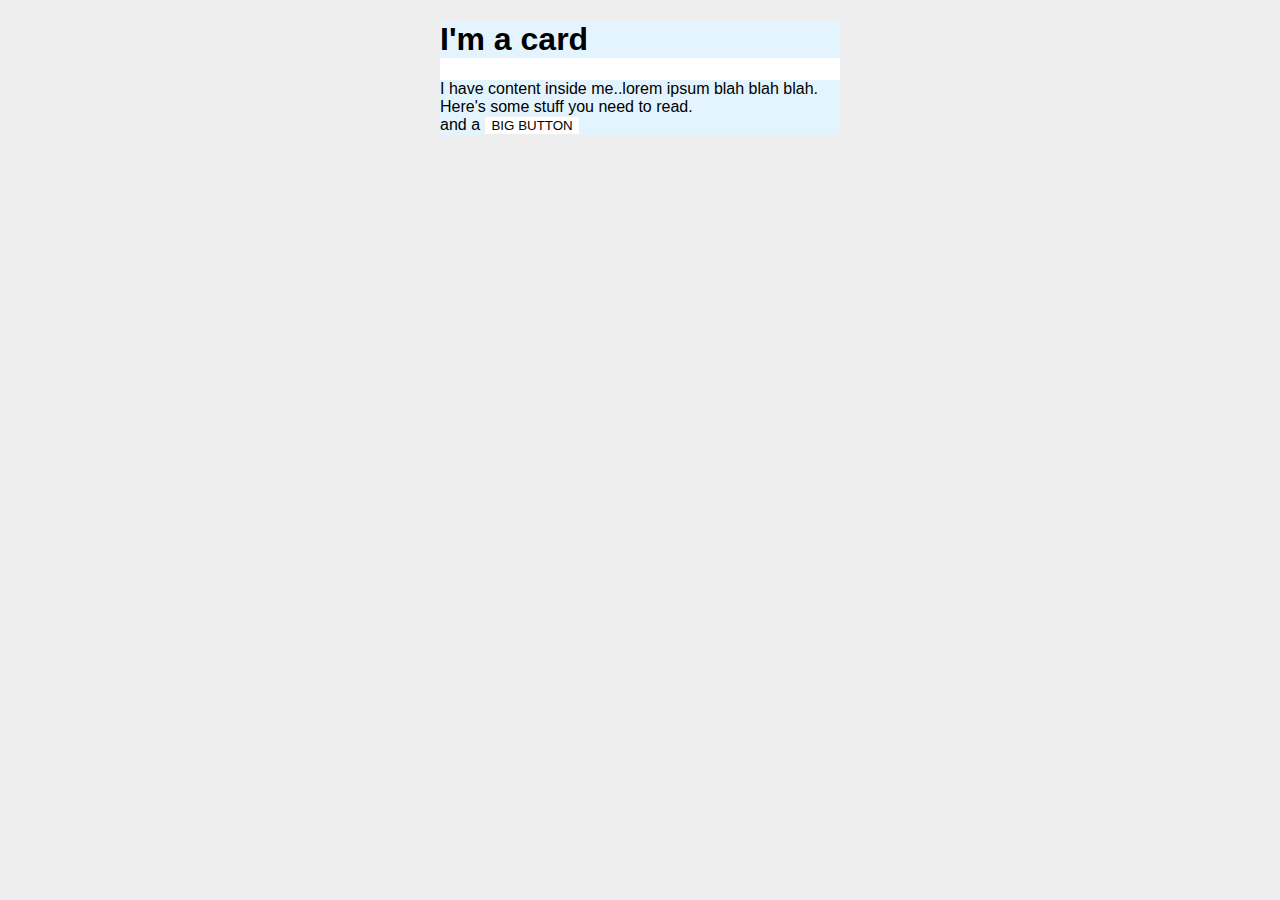
<file: margin-and-padding-2/index.html>
<!DOCTYPE html>
<html lang="en">
<head>
  <meta charset="UTF-8">
  <meta http-equiv="X-UA-Compatible" content="IE=edge">
  <meta name="viewport" content="width=device-width, initial-scale=1.0">
  <title>Margin and Padding exercise 2</title>
  <style>
    body {
      background: #eee;
      font-family: sans-serif;
    }

    .card {
      width: 400px;
      background: #fff;
      margin: 16px auto;
    }

    .title {
      background: #e3f4ff;
    }

    .content {
      background: #e3f4ff;
    }

    .button {
      background: #e3f4ff;
    }

    button {
      background: white;
      border: 1px solid #eee;
    }
  </style>
</head>
<body>
  <div class="card">
    <h1 class="title">I'm a card</h1>
    <div class="content">I have content inside me..lorem ipsum blah blah blah. Here's some stuff you need to read.</div>
    <div class="button">and a <button>BIG BUTTON</button></div>
  </div
</body>
</html>
</file>
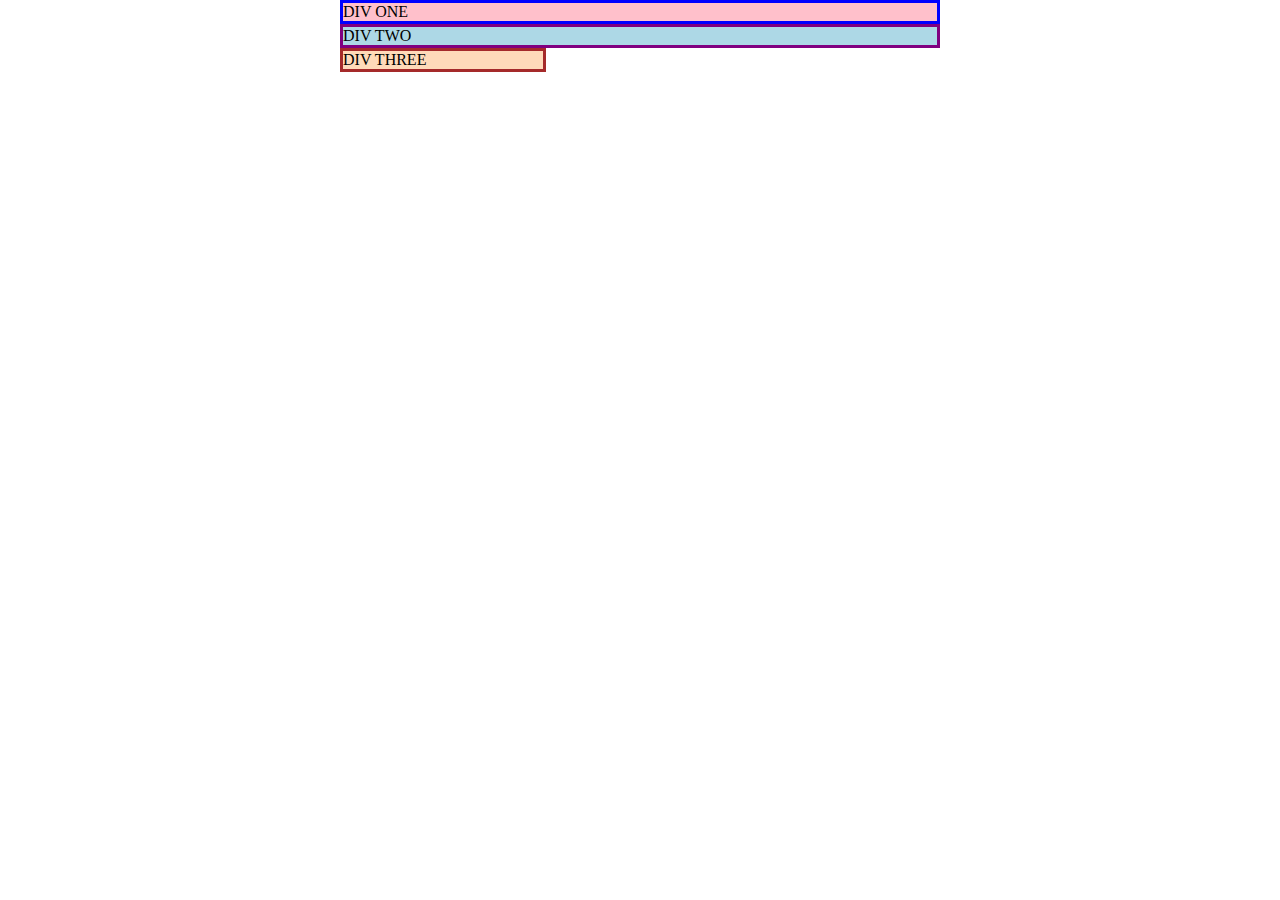
<file: margin-and-padding/index.html>
<!DOCTYPE html>
<html lang="en">
<head>
  <meta charset="UTF-8">
  <meta http-equiv="X-UA-Compatible" content="IE=edge">
  <meta name="viewport" content="width=device-width, initial-scale=1.0">
  <title>Margin and Padding exercise</title>
  <style>
    body {
      max-width: 600px;
      margin: 0 auto;
    }

    .one {
      background: pink;
      border: 3px solid blue;
      /* CHANGE ME */
      padding: 0px;
      margin: 0px;
    }

    .two {
      background: lightblue;
      border: 3px solid purple;
      /* CHANGE ME */
      margin-bottom: 0px;
    }

    .three {
      background: peachpuff;
      border: 3px solid brown;
      width: 200px;
      /* CHANGE ME */
      padding: 0px;
      margin-left: 0px;
    }
  </style>
</head>
<body>
  <div class="one">
    DIV ONE
  </div>
  <div class="two">
    DIV TWO
  </div>
  <div class="three">
    DIV THREE
  </div 
</body>
</html>
</file>
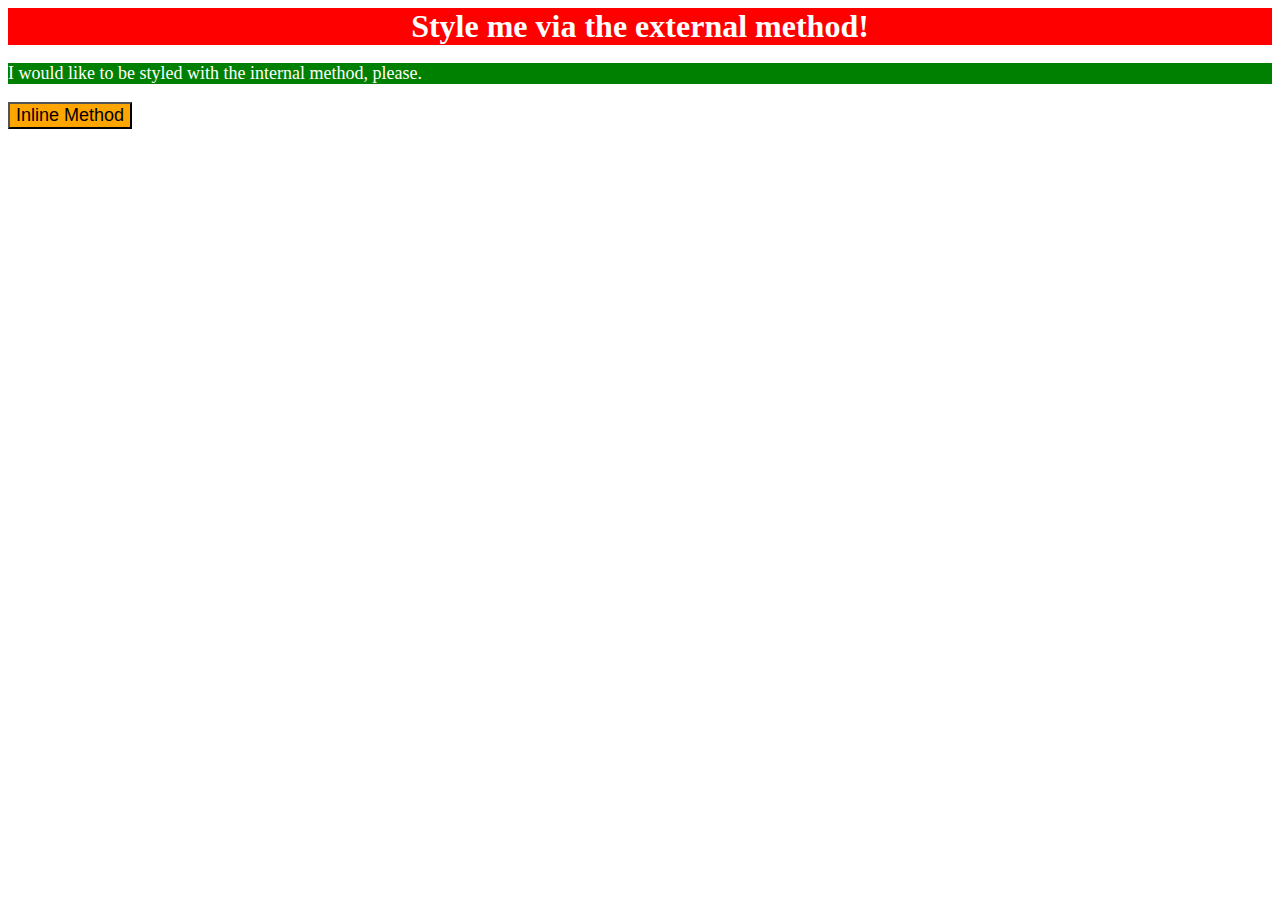
<file: intro-to-css/01-css-methods/index.html>
<!DOCTYPE html>
<html lang="en">
  <head>
    <meta charset="UTF-8">
    <meta http-equiv="X-UA-Compatible" content="IE=edge">
    <meta name="viewport" content="width=device-width, initial-scale=1.0">
    <link rel="stylesheet" href="style.css">
    <title>Methods for Adding CSS</title>
  </head>
  <body>
    <div>Style me via the external method!</div>
    <style>
      p {
        background-color: green;
        font-size: 18px;
        color: white;
      }
    </style>
    <p>I would like to be styled with the internal method, please.</p>
    <button style="background-color: orange; font-size: 18px;">Inline Method</button>
  </body>
</html>
</file>
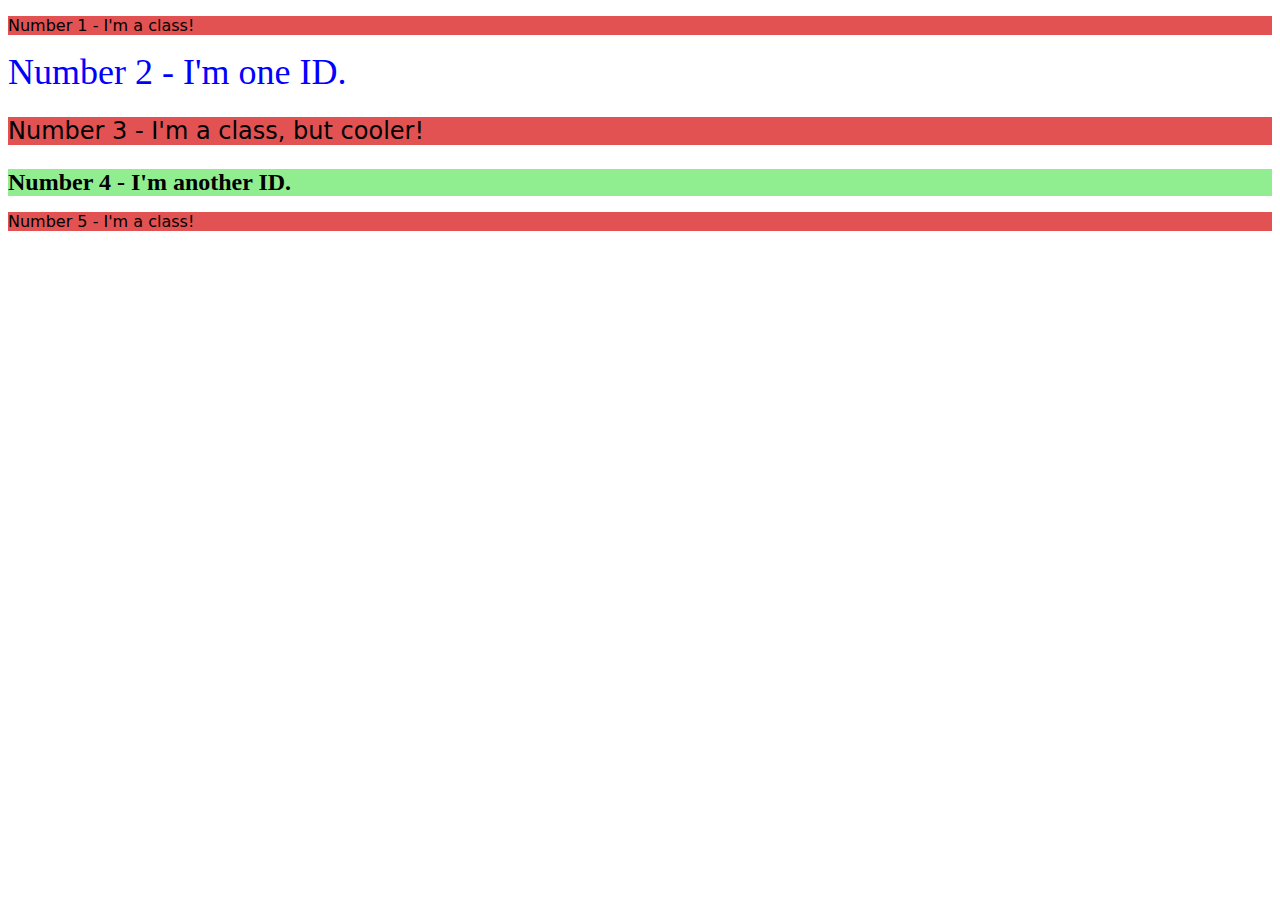
<file: intro-to-css/02-class-id-selectors/index.html>
<!DOCTYPE html>
<html lang="en">
  <head>
    <meta charset="UTF-8">
    <meta http-equiv="X-UA-Compatible" content="IE=edge">
    <meta name="viewport" content="width=device-width, initial-scale=1.0">
    <title>Class and ID Selectors</title>
    <link rel="stylesheet" href="style.css">
  </head>
  <body>
    <p class="oddNumber" id="element1">Number 1 - I'm a class!</p>
    <div id="element2">Number 2 - I'm one ID.</div>
    <p class="oddNumber" id="element3">Number 3 - I'm a class, but cooler!</p>
    <div id="element4">Number 4 - I'm another ID.</div>
    <p class="oddNumber" id="element5">Number 5 - I'm a class!</p>
  </body>
</html>
</file>
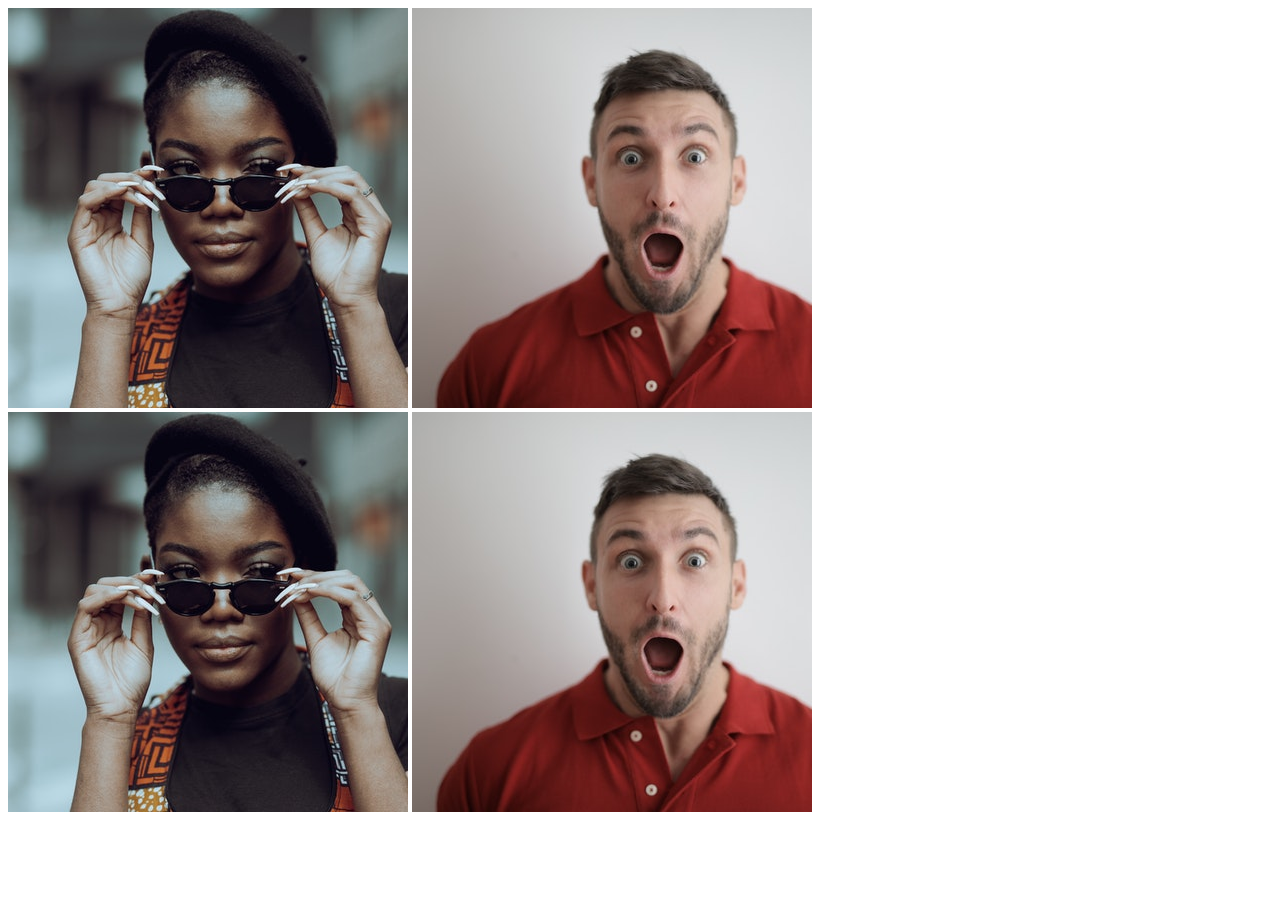
<file: intro-to-css/04-chaining-selectors/index.html>
<!DOCTYPE html>
<html lang="en">
  <head>
    <meta charset="UTF-8">
    <meta http-equiv="X-UA-Compatible" content="IE=edge">
    <meta name="viewport" content="width=device-width, initial-scale=1.0">
    <title>Chaining Selectors</title>
    <link rel="stylesheet" href="style.css">
  </head>
  <body>
    <!-- Check image source path. Review Foundations lesson - Links and Images -->
    <!-- Use the classes BELOW this line -->
    <div>
      <img class="avatar proportioned" src="./images/pexels-katho-mutodo-8434791.jpg" alt="Woman with glasses">
      <img class="avatar distorted" src="./images/pexels-andrea-piacquadio-3777931.jpg" alt="Man with surprised expression">
    </div>
    <!-- Use the classes ABOVE this line -->
    <div>
      <img class="original proportioned" src="./images/pexels-katho-mutodo-8434791.jpg" alt="Woman with glasses">
      <img class="original distorted" src="./images/pexels-andrea-piacquadio-3777931.jpg" alt="Man with surprised expression">
    </div>
  </body>
</html>
</file>
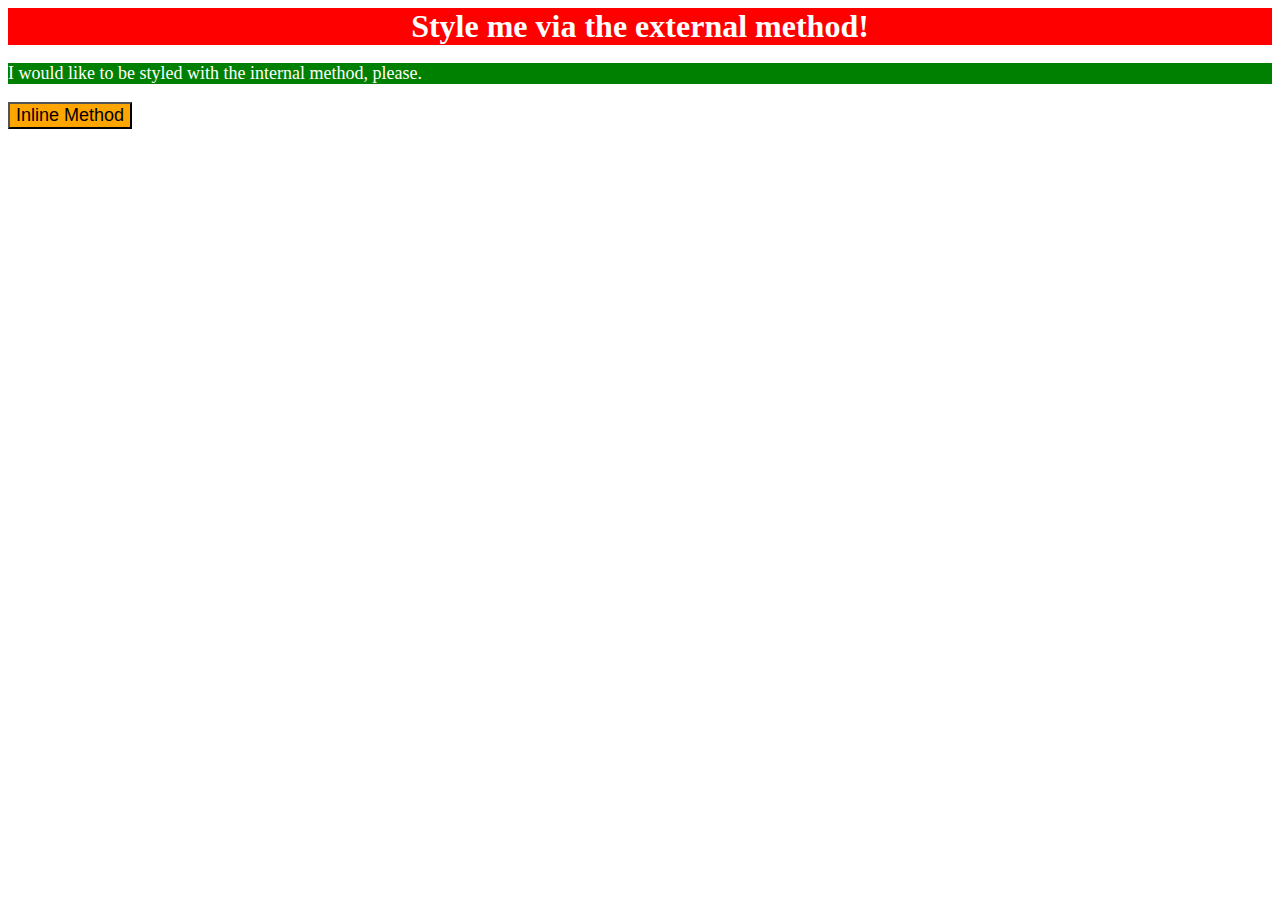
<file: intro-to-css/01-css-methods/solution/solution.html>
<!DOCTYPE html>
<html lang="en">
  <head>
    <meta charset="UTF-8">
    <meta http-equiv="X-UA-Compatible" content="IE=edge">
    <meta name="viewport" content="width=device-width, initial-scale=1.0">
    <title>Methods for Adding CSS</title>
    <link rel="stylesheet" href="solution.css">

    <style>
      p {
        background-color: green;
        color: white;
        font-size: 18px;
      }
    </style>
  </head>
  <body>
    <div>Style me via the external method!</div>
    <p>I would like to be styled with the internal method, please.</p>
    <button style="background-color: orange; font-size: 18px;">Inline Method</button>
  </body>
</html>
</file>
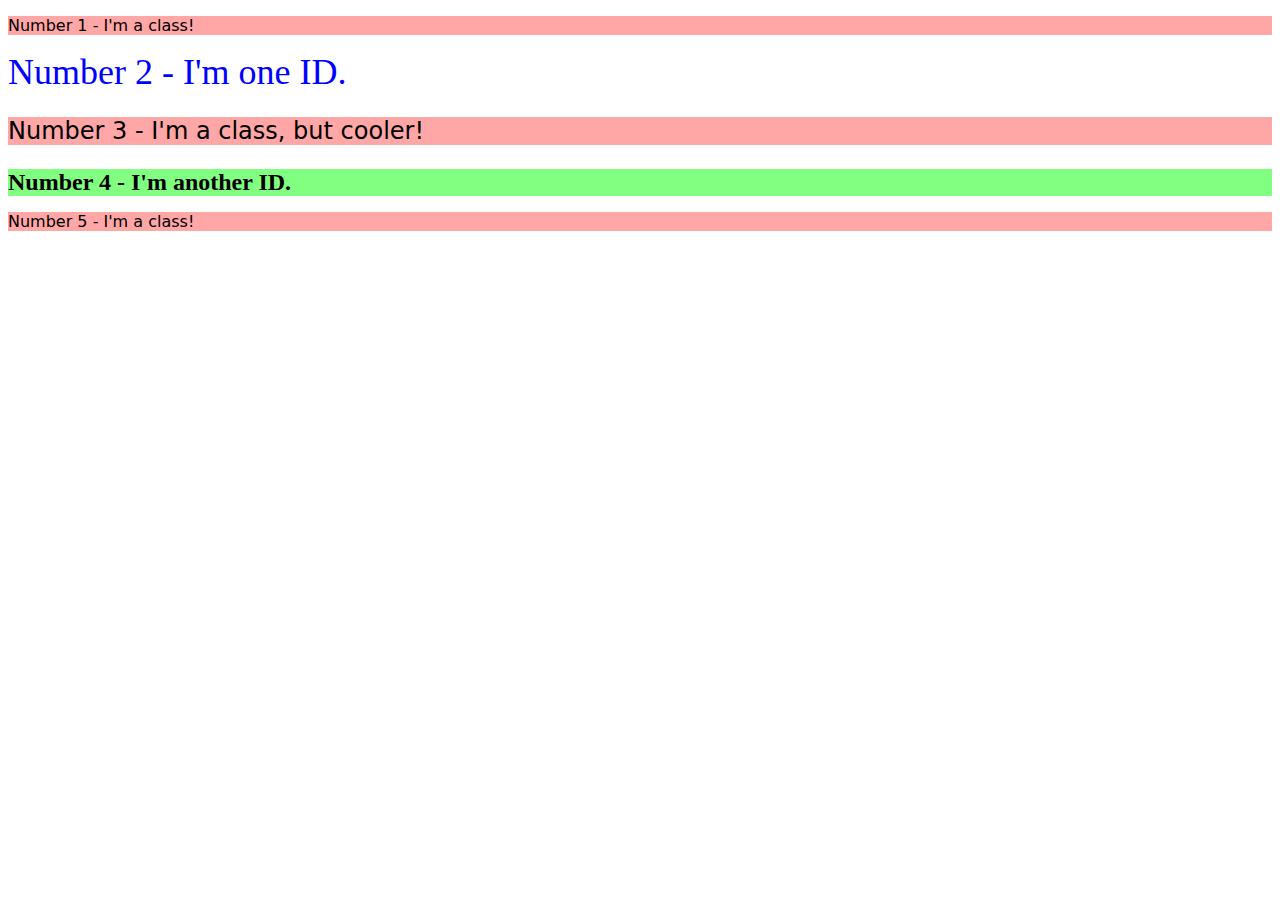
<file: intro-to-css/02-class-id-selectors/solution/solution.html>
<!DOCTYPE html>
<html lang="en">
  <head>
    <meta charset="UTF-8">
    <meta http-equiv="X-UA-Compatible" content="IE=edge">
    <meta name="viewport" content="width=device-width, initial-scale=1.0">
    <title>Class and ID Selectors</title>
    <link rel="stylesheet" href="solution.css">
  </head>
  <body>
    <p class="odd">Number 1 - I'm a class!</p>
    <div id="two">Number 2 - I'm one ID.</div>
    <p class="odd adjust-font-size">Number 3 - I'm a class, but cooler!</p>
    <div id="four" class="adjust-font-size">Number 4 - I'm another ID.</div>
    <p class="odd">Number 5 - I'm a class!</p>
  </body>
</html>
</file>
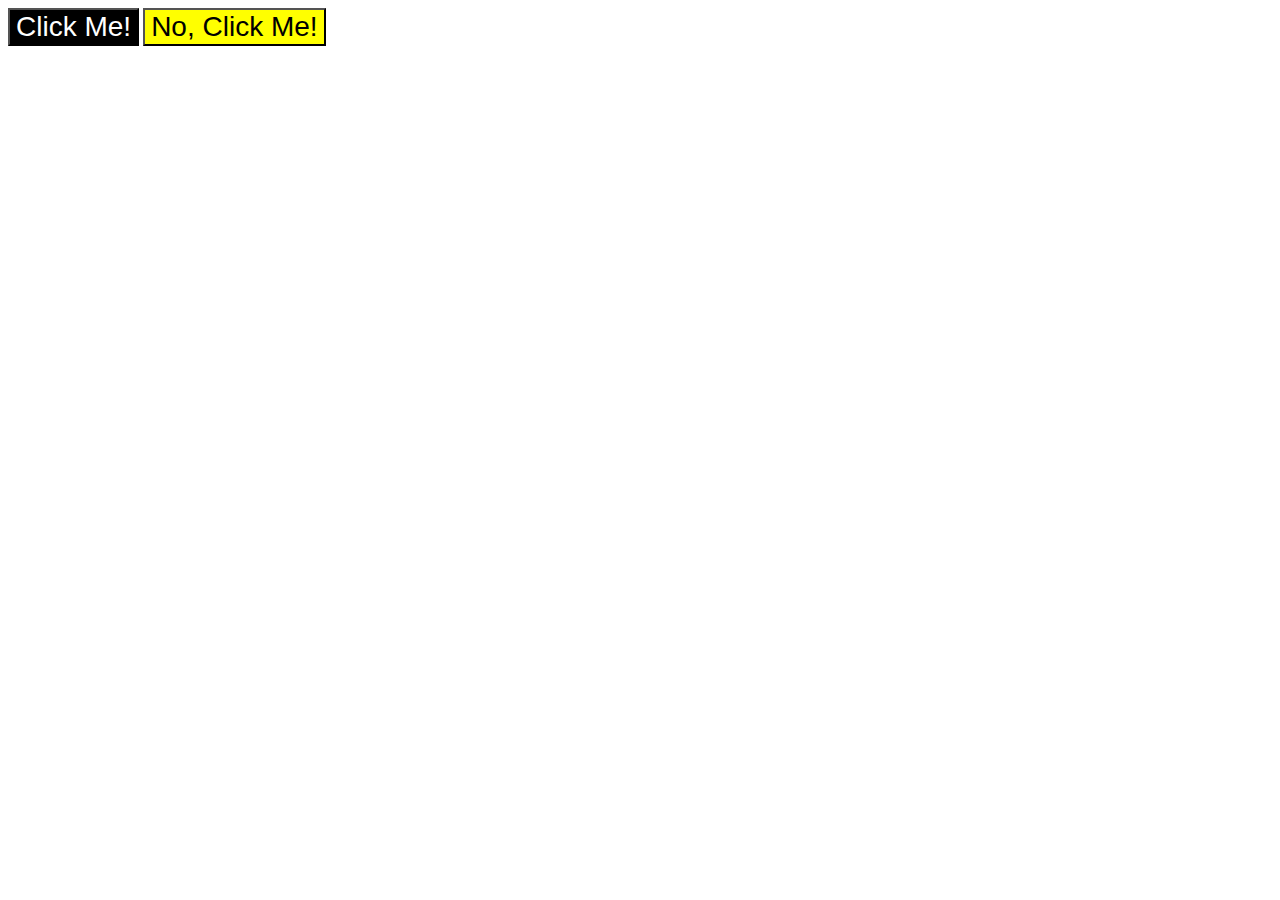
<file: intro-to-css/03-grouping-selectors/solution/solution.html>
<!DOCTYPE html>
  <html lang="en">
  <head>
    <meta charset="UTF-8">
    <meta http-equiv="X-UA-Compatible" content="IE=edge">
    <meta name="viewport" content="width=device-width, initial-scale=1.0">
    <title>Grouping Selectors</title>
    <link rel="stylesheet" href="solution.css">
  </head>
  <body>
    <button class="inverted">Click Me!</button>
    <button class="fancy">No, Click Me!</button>
  </body>
</html>
</file>
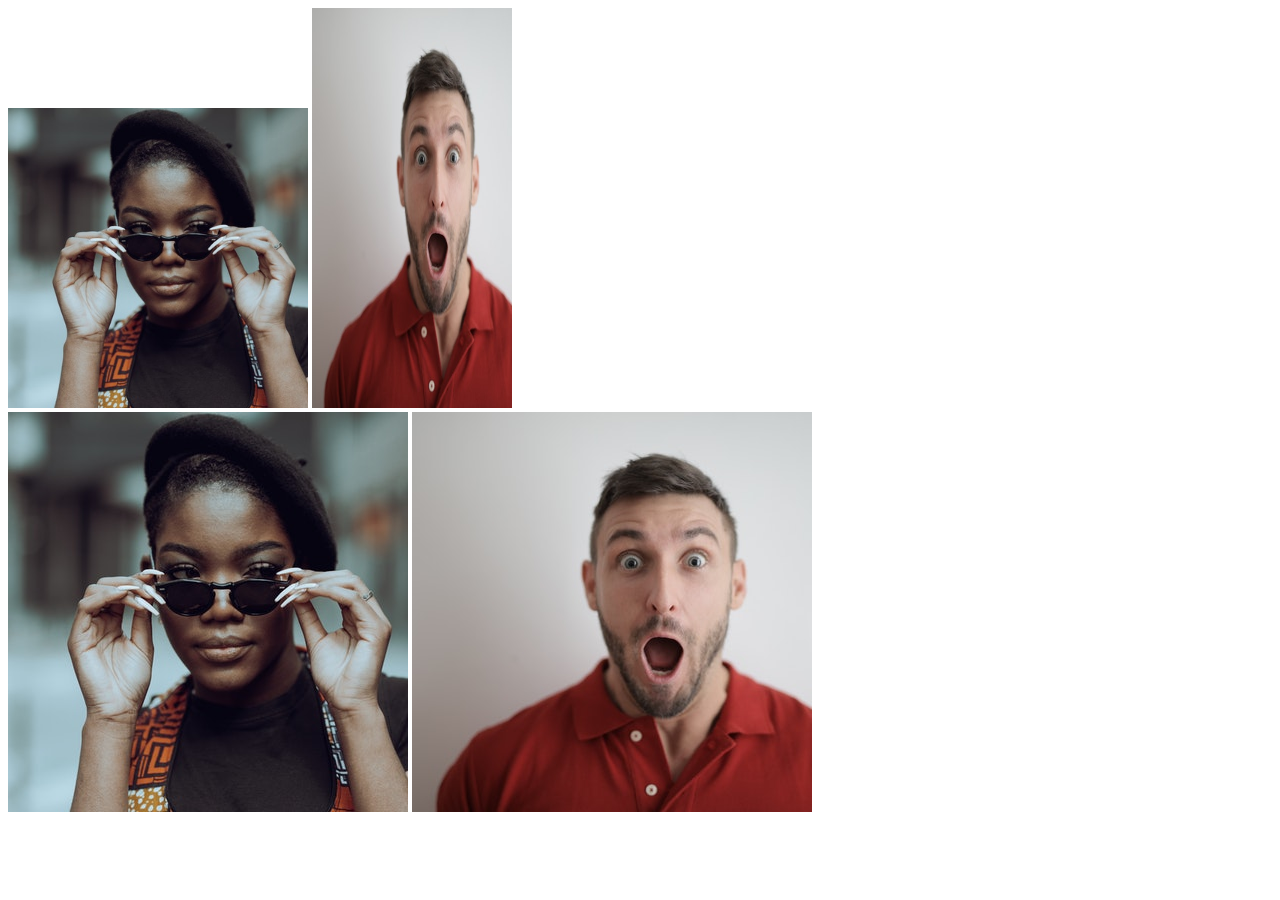
<file: intro-to-css/04-chaining-selectors/solution/solution.html>
<!DOCTYPE html>
<html lang="en">
  <head>
    <meta charset="UTF-8">
    <meta http-equiv="X-UA-Compatible" content="IE=edge">
    <meta name="viewport" content="width=device-width, initial-scale=1.0">
    <title>Chaining Selectors</title>
    <link rel="stylesheet" href="solution.css">
  </head>
  <body>
    <div>
      <img class="avatar proportioned" src="./images/pexels-katho-mutodo-8434791.jpg" alt="Woman with glasses">
      <img class="avatar distorted" src="./images/pexels-andrea-piacquadio-3777931.jpg" alt="Man with surprised expression">
    </div>
    <div>
      <img class="original proportioned" src="./images/pexels-katho-mutodo-8434791.jpg" alt="Woman with glasses">
      <img class="original distorted" src="./images/pexels-andrea-piacquadio-3777931.jpg" alt="Man with surprised expression">
    </div>
  </body>
</html>
</file>
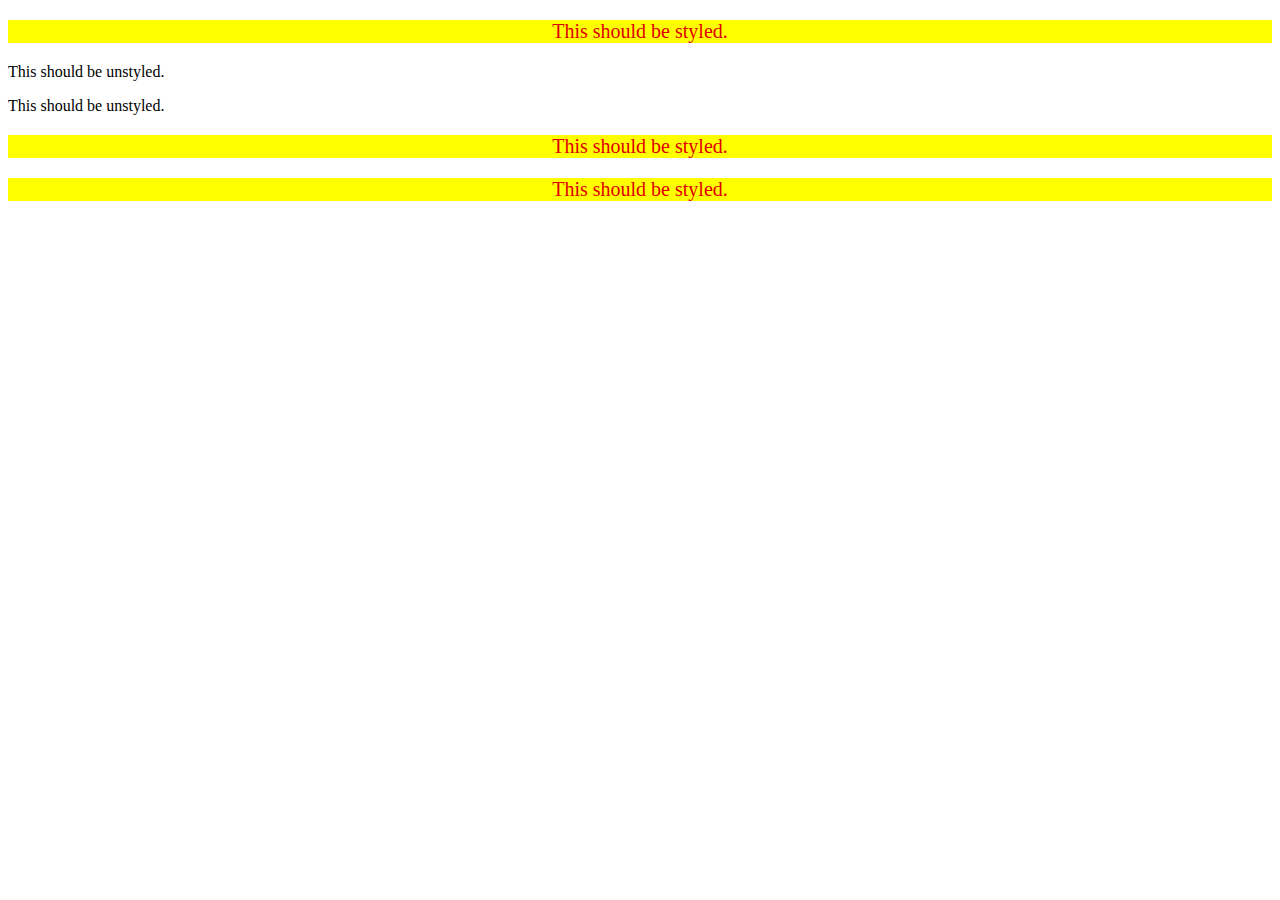
<file: intro-to-css/05-descendant-combinator/solution/solution.html>
<!DOCTYPE html>
<html lang="en">
  <head>
    <meta charset="UTF-8">
    <meta http-equiv="X-UA-Compatible" content="IE=edge">
    <meta name="viewport" content="width=device-width, initial-scale=1.0">
    <title>Descendant Combinator</title>
    <link rel="stylesheet" href="solution.css">
  </head>
  <body>
    <div class="container">
      <p class="text">This should be styled.</p>
    </div>
    <p class="text">This should be unstyled.</p>
    <p class="text">This should be unstyled.</p>
    <div class="container">
      <p class="text">This should be styled.</p>
      <p class="text">This should be styled.</p>
    </div>
  </body>
</html>
</file>
<file: intro-to-css/01-css-methods/style.css>
div {
    background-color: red;
    color: white;
    font-size: 32px;
    text-align: center;
    font-weight: bold;
}
</file>
<file: intro-to-css/02-class-id-selectors/style.css>
.oddNumber {
    background-color: rgb(226, 82, 82);
    font-family: verdana, DejaVu Sans, sans-serif;
}

#element2 {
    color: blue;
    font-size: 36px;
}

#element3 {
    font-size: 24px;
}

#element4 {
    font-size: 24px;
    background-color: lightgreen;
    font-weight: bold;
}
</file>
<file: intro-to-css/04-chaining-selectors/style.css>
/* Add CSS Styling */
</file>
<file: intro-to-css/01-css-methods/solution/solution.css>
div {
  background-color: red;
  color: white;
  font-size: 32px;
  text-align: center;
  font-weight: bold;
}
</file>
<file: intro-to-css/02-class-id-selectors/solution/solution.css>
.odd {
  background-color: rgb(255, 167, 167);
  font-family: Verdana, "DejaVu Sans", sans-serif;
}

.adjust-font-size {
  font-size: 24px;
}

#two {
  color: #0000ff;
  font-size: 36px;
}

/*
    In the id selector 'four' below, we could have also
    added a rule to set the font size to 24px.

    However, since the elements 'Number 3' and 'Number 4'
    in the HTML file share the same font size, we reused
    the 'adjust-font-size' class above to help reduce
    duplicate code.
*/
#four {
  background-color: hsl(120, 100%, 75%);
  font-weight: bold;
}
</file>
<file: intro-to-css/03-grouping-selectors/solution/solution.css>
.inverted,
.fancy {
  font-family: Helvetica, "Times New Roman", sans-serif;
  font-size: 28px;
}

.inverted {
  background-color: black;
  color: white;
}

.fancy {
  background-color: yellow;
}
</file>
<file: intro-to-css/04-chaining-selectors/solution/solution.css>
.avatar.proportioned {
  height: auto;
  width: 300px;
}

.avatar.distorted {
  height: 400px;
  width: 200px;
}
</file>
<file: intro-to-css/05-descendant-combinator/solution/solution.css>
.container .text {
  background-color: yellow;
  color: #E00000;
  font-size: 20px;
  text-align: center;
}

/* Below are some other possible descendant combinators:

div p
div .text
.container p

*/
</file>
